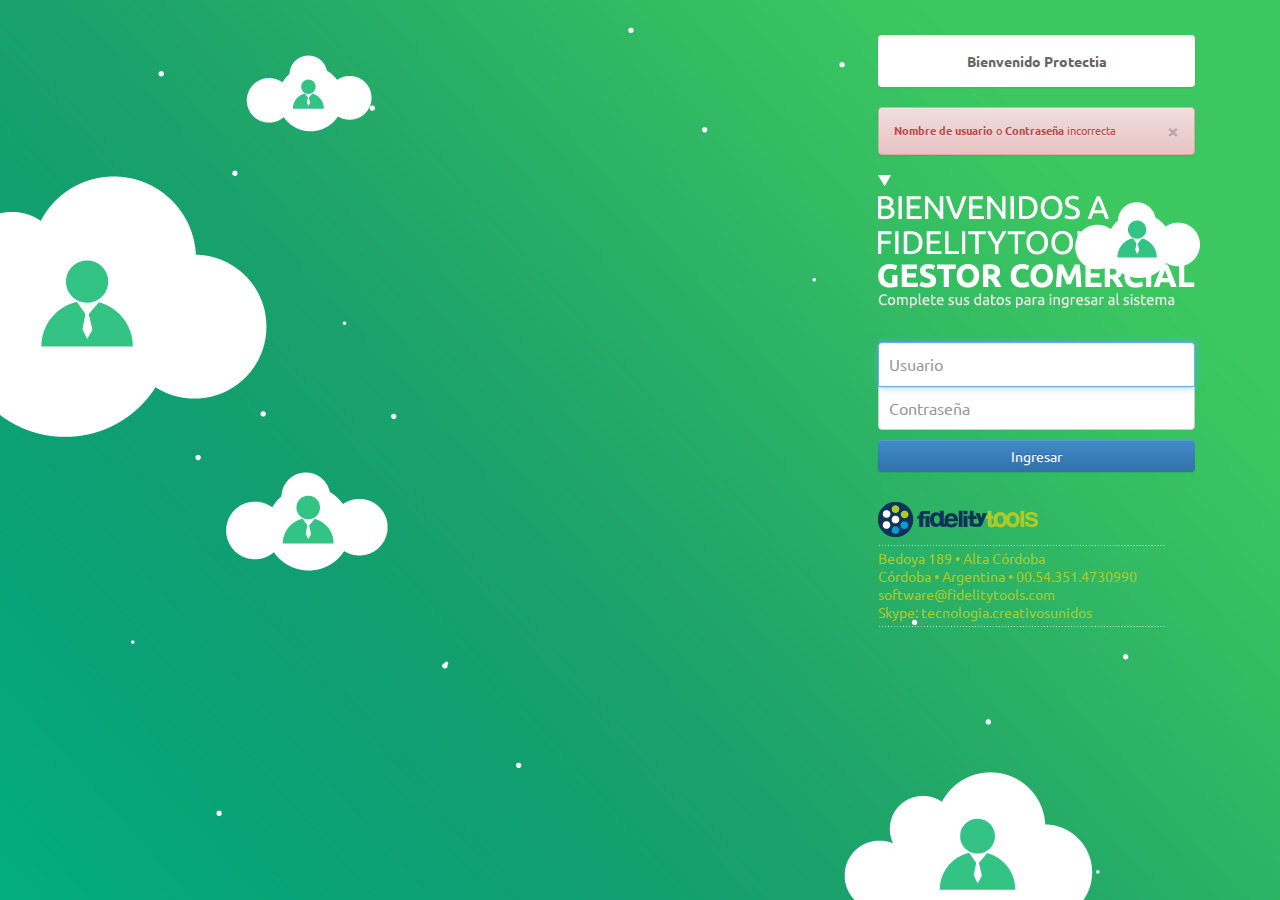
<file: index.html>
<!DOCTYPE html PUBLIC "-//W3C//DTD XHTML 1.0 Transitional//EN">
<html xmlns="http://www.w3.org/1999/xhtml">
	<head>
		<meta charset="utf-8">
		<meta http-equiv="Content-Language" content="es"/>
		<meta http-equiv="X-UA-Compatible" content="IE=edge">
		<meta name="viewport" content="width=device-width, initial-scale=1.0">
		<meta name="robots" content="noindex">
		<meta name="description" content="">
		<meta name="author" content="Creativos Unidos">
		<title>:: Gestor comercial</title>
		<!-- Googlewebfont CSS -->
		<link href='http://fonts.googleapis.com/css?family=Ubuntu:400,700' rel='stylesheet' type='text/css'>
		<!-- Bootstrap core CSS -->
		<link href="css/bootstrap.min.css" rel='stylesheet' type='text/css'>
		<link href="css/bootstrap-theme.css" rel='stylesheet' type='text/css'>
		<!-- Validity -->
		<link href="css/jquery.validity.css" rel='stylesheet' type='text/css'>
		<!-- Custom styles for this template -->
		<link href="css/MasterPage.css" rel='stylesheet' type='text/css'>
	</head>
	<body>
		<div class="container">
			<form class="form-signin" id="form-signin" name="login" method="post" onsubmit="return false">
				<div class="alert alert-block alert-color">
					<strong>Bienvenido Protectia</strong>
				</div>
				<!-- Mensaje error logueo -->
				<div class="mensajes_error">
					<div class="alert alert-danger">
				  	<button type="button" class="close" data-dismiss="alert" aria-hidden="true">&times;</button>
				  	<strong>Nombre de usuario</strong> o <strong>Contrase&ntilde;a</strong> incorrecta
					</div>
				</div>
				<!-- /Mensaje error logueo -->
				<div class="titulo_ingreso"></div>
				<input type="text" class="form-control" name="usuario" id="usuario" value="" size="20" placeholder="Usuario" autofocus>
				<input type="password" class="form-control" name="password" id="password" value="" size="20" placeholder="Contrase&ntilde;a">
				<button class="btn btn-large btn-primary btn-block btn-color" type="submit">Ingresar</button>
				<div class="info_fide">
					<p>
						Bedoya 189 • Alta Córdoba <br />
						Córdoba • Argentina • 00.54.351.4730990 <br />
						software@fidelitytools.com <br />
						Skype: tecnologia.creativosunidos
					</p>
				</div>
			</form>

		</div> <!-- /container -->
	<!-- JavaScript plugins (requires jQuery) -->
	<script src="js/jquery-1.10.2.min.js"></script>
	<!-- Include all compiled plugins (below), or include individual files as needed -->
	<script src="js/bootstrap.min.js"></script>
	<!-- Optionally enable responsive features in IE8 -->
	<script src="js/respond.min.js"></script>
	<!-- js Validity -->
	<script src="js/jquery.validity.js"></script>
	<!-- js principal -->
	<script src="js/appmain.js"></script>
	</body>
</html>
</file>
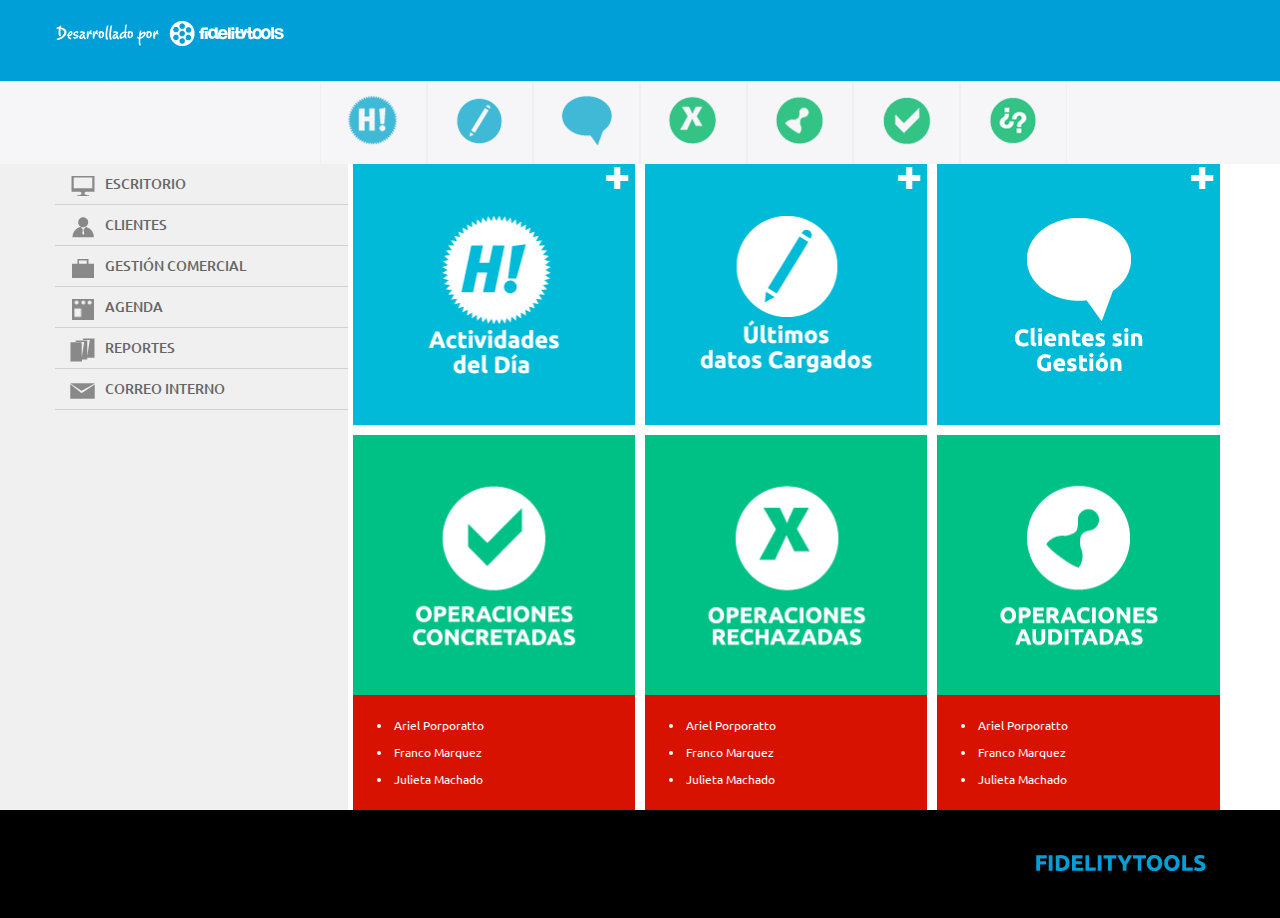
<file: inside.html>
<!DOCTYPE html PUBLIC "-//W3C//DTD XHTML 1.0 Transitional//EN">
<html xmlns="http://www.w3.org/1999/xhtml">
<head>
  <meta charset="utf-8">
  <meta http-equiv="Content-Language" content="es"/>
  <meta http-equiv="X-UA-Compatible" content="IE=edge">
  <meta name="viewport" content="width=device-width, initial-scale=1.0">
  <meta name="robots" content="noindex">
  <meta name="description" content="">
  <meta name="author" content="Creativos Unidos">
  <title>:: Gestor comercial</title>
  <!-- Googlewebfont CSS -->
  <link href='http://fonts.googleapis.com/css?family=Ubuntu:400,500,700' rel='stylesheet' type='text/css'>
  <!-- Bootstrap core CSS -->
  <link href='css/bootstrap.min.css' rel='stylesheet' type='text/css'>
  <!-- icons -->
  <link href='css/bootstrap-glyphicons.css' rel="stylesheet">
  <!-- Validity -->
  <link href='css/jquery.validity.css' rel='stylesheet' type='text/css'>
  <!-- Custom styles for this template -->
  <link href='css/insidePage.css' rel='stylesheet' type='text/css'>
</head>
<body>
  <!-- Wrap all page content here -->
  <div id="wrap">

    <!-- Fixed navbar -->
    <div class="navcolor navbar navbar-default navbar-fixed-top">
      <div class="container">
        <div class="navbar-header">
          <img class="navbar-brand" src="img/fide_top.png" alt="" />
        </div>
      </div>
    </div>

    <!-- Begin page content -->
    <!-- Botones -->
    <div class="row line-btn">
      <div class="col-lg-12 hidden-xs">
        <div class="col-lg-1 col-sm-1 sin-m borde_btns"></div>
        <div class="col-lg-1 col-sm-1 sin-m borde_btns"></div>
        <div class="col-lg-1 col-sm-1 sin-m borde_btns"></div>
        <div class="col-lg-1 col-sm-1 sin-m borde_btns"><a href=""><img class="center-block img-responsive" src="img/iconos/btn_1.png" alt="" /></a></div>
        <div class="col-lg-1 col-sm-1 sin-m borde_btns"><a href=""><img class="center-block img-responsive" src="img/iconos/btn_2.png" alt="" /></a></div>
        <div class="col-lg-1 col-sm-1 sin-m borde_btns"><a href=""><img class="center-block img-responsive" src="img/iconos/btn_3.png" alt="" /></a></div>
        <div class="col-lg-1 col-sm-1 sin-m borde_btns"><a href=""><img class="center-block img-responsive" src="img/iconos/btn_4.png" alt="" /></a></div>
        <div class="col-lg-1 col-sm-1 sin-m borde_btns"><a href=""><img class="center-block img-responsive" src="img/iconos/btn_5.png" alt="" /></a></div>
        <div class="col-lg-1 col-sm-1 sin-m borde_btns"><a href=""><img class="center-block img-responsive" src="img/iconos/btn_6.png" alt="" /></a></div>
        <div class="col-lg-1 col-sm-1 sin-m borde_btns"><a href=""><img class="center-block img-responsive" src="img/iconos/btn_7.png" alt="" /></a></div>
        <div class="col-lg-1 col-sm-1 sin-m borde_btns"></div>
        <div class="col-lg-1 col-sm-1 sin-m borde_btns"></div>
      </div>
      <div class="col-xs-12 visible-xs">
        <div class="col-xs-2 sin-m borde_btns"><a href=""><img class="center-block img-responsive" src="img/iconos/btn_1.png" alt="" /></a></div>
        <div class="col-xs-2 sin-m borde_btns"><a href=""><img class="center-block img-responsive" src="img/iconos/btn_2.png" alt="" /></a></div>
        <div class="col-xs-2 sin-m borde_btns"><a href=""><img class="center-block img-responsive" src="img/iconos/btn_3.png" alt="" /></a></div>
        <div class="col-xs-2 sin-m borde_btns"><a href=""><img class="center-block img-responsive" src="img/iconos/btn_4.png" alt="" /></a></div>
        <div class="col-xs-2 sin-m borde_btns"><a href=""><img class="center-block img-responsive" src="img/iconos/btn_5.png" alt="" /></a></div>
        <div class="col-xs-2 sin-m borde_btns"><a href=""><img class="center-block img-responsive" src="img/iconos/btn_6.png" alt="" /></a></div>
      </div>
    </div>
    <!-- /Botones -->
    <div id="tiraGris"></div>

    <div class="container" id="coll">
      <div class="row" id="rowP">
       <div class="col-lg-3 col-md-3 col-sm-3 hidden-xs sin-m" id="menuP">
        <ul class="nav nav-pills nav-stacked menuP">
          <li class="principal"><a href="nuevo_cliente.html"><img src="img/botonera/btn_escritorio.png" alt="ESCRITORIO" class="btn-hidden hidden-sm" /> ESCRITORIO</a>
          </li>
          <li class="principal"><a href="#"><img src="img/botonera/btn_cliente.png" alt="CLIENTES" class="btn-hidden hidden-sm" /> CLIENTES</a>
            <ul class="nav sub">
              <li class="sub"><a href="#"><img src="img/botonera/btn_cliente/btn_nuevo.png" alt="Nuevo Cliente" class="btn-hidden hidden-sm" /> Nuevo Cliente</a></li>
              <li class="sub"><a href="#"><img src="img/botonera/btn_cliente/btn_listado.png" alt="Listado de Clientes" class="btn-hidden hidden-sm" /> Listado de Clientes</a></li>
            </ul>
          </li>
          <li class="principal"><a href="#"><img src="img/botonera/btn_gestion.png" alt="GESTIÓN COMERCIAL" class="btn-hidden hidden-sm" /> GESTIÓN COMERCIAL</a>
            <ul class="nav sub">
              <li class="sub"><a href="#"><img src="img/botonera/btn_gestion/btn_nuevas.png" alt="Nuevo Cliente" class="btn-hidden hidden-sm" /> Nuevo Cliente</a></li>
              <li class="sub"><a href="#"><img src="img/botonera/btn_gestion/btn_vigentes.png" alt="Listado de Clientes" class="btn-hidden hidden-sm" /> Listado de Clientes</a></li>
            </ul>
          </li>
          <li class="principal"><a href="#"><img src="img/botonera/btn_agenda.png" alt="AGENDA" class="btn-hidden hidden-sm" /> AGENDA</a>
          </li>
          <li class="principal"><a href="#"><img src="img/botonera/btn_reporte.png" alt="REPORTES" class="btn-hidden hidden-sm" /> REPORTES</a>
            <ul class="nav sub">
              <li class="sub"><a href="#"><img src="img/botonera/btn_reportes/btn_concretas.png" alt="Oper. Concretadas" class="btn-hidden hidden-sm" /> Oper. Concretadas</a></li>
              <li class="sub"><a href="#"><img src="img/botonera/btn_reportes/btn_rechazadas.png" alt="Oper. Rechazadas" class="btn-hidden hidden-sm" /> Oper. Rechazadas</a></li>
              <li class="sub"><a href="#"><img src="img/botonera/btn_reportes/btn_auditadas.png" alt="Oper. Auditadas" class="btn-hidden hidden-sm" /> Oper. Auditadas</a></li>
            </ul>
          </li>
          <li class="principal"><a href="#"><img src="img/botonera/btn_correo.png" alt="CORREO INTERNO" class="btn-hidden hidden-sm" /> CORREO INTERNO</a>
          </li>
        </ul>
      </div>
      <div class="col-lg-9 col-md-9 col-sm-9 sin-m">
        <div class="row row-xs">
          <div class="col-lg-4 col-md-4 col-sm-4 col-xs-4 icinos-esc">
            <div class="color-col">
              <div class="amplia-mas glyphicon glyphicon-plus"></div>
              <img src="img/iconos/act-dia.png" alt="Actividad del dia" class="img-responsive" />
            </div>
          </div>
          <div class="col-lg-4 col-md-4 col-sm-4 col-xs-4 icinos-esc">
            <div class="color-col">
              <div class="amplia-mas glyphicon glyphicon-plus"></div>
              <img src="img/iconos/ul-datos.png" alt="Últimos datos cargados" class="img-responsive" />
            </div>
          </div>
          <div class="col-lg-4 col-md-4 col-sm-4 col-xs-4 icinos-esc">
            <div class="color-col">
              <div class="amplia-mas glyphicon glyphicon-plus"></div>
              <img src="img/iconos/sin-gestion.png" alt="Clientes sin gestión" class="img-responsive" />
            </div>
          </div>
        </div>
        <div class="row" style="margin-top: 10px;">
          <div class="col-lg-4 col-md-4 col-sm-4 col-xs-4 icinos-esc">
            <div class="color-col1">
              <img src="img/iconos/op-concretas.png" alt="Actividad del dia" class="img-responsive" />
            </div>
          </div>
          <div class="col-lg-4 col-md-4 col-sm-4 col-xs-4 icinos-esc">
            <div class="color-col1">
              <img src="img/iconos/op-rechazadas.png" alt="Últimos datos cargados" class="img-responsive" />
            </div>
          </div>
          <div class="col-lg-4 col-md-4 col-sm-4 col-xs-4 icinos-esc">
            <div class="color-col1">
              <img src="img/iconos/op-auditadas.png" alt="Clientes sin gestión" class="img-responsive" />
            </div>
          </div>
        </div>
        <div class="row">
          <div class="col-lg-4 col-md-4 col-sm-4 col-xs-4 icinos-esc">
            <div class="color-col2">
              <ul class="lista">
                <li>Ariel Porporatto</li>
                <li>Franco Marquez</li>
                <li>Julieta Machado</li>
              </ul>
            </div>
          </div>
          <div class="col-lg-4 col-md-4 col-sm-4 col-xs-4 icinos-esc">
            <div class="color-col2">
              <ul class="lista">
                <li>Ariel Porporatto</li>
                <li>Franco Marquez</li>
                <li>Julieta Machado</li>
              </ul>
            </div>
          </div>
          <div class="col-lg-4 col-md-4 col-sm-4 col-xs-4 icinos-esc">
            <div class="color-col2">
              <ul class="lista">
                <li>Ariel Porporatto</li>
                <li>Franco Marquez</li>
                <li>Julieta Machado</li>
              </ul>
            </div>
          </div>
        </div>
      </div>
    </div>
  </div> <!-- /container -->
</div>

<div id="footer">
  <div class="container">
    <div class="pie"><img src="img/pie.png" alt="Fidelitytools" /></div>
  </div>
</div><!-- /container -->
<!-- JavaScript plugins (requires jQuery) -->
<script src="js/jquery-1.10.2.min.js"></script>
<!-- Include all compiled plugins (below), or include individual files as needed -->
<script src="js/bootstrap.min.js"></script>
<!-- Optionally enable responsive features in IE8 -->
<script src="js/respond.min.js"></script>
<!-- js Validity -->
<script src="js/jquery.validity.js"></script>
<!-- js principal -->
<script src="js/main.js"></script>
</body>
</html>
</file>
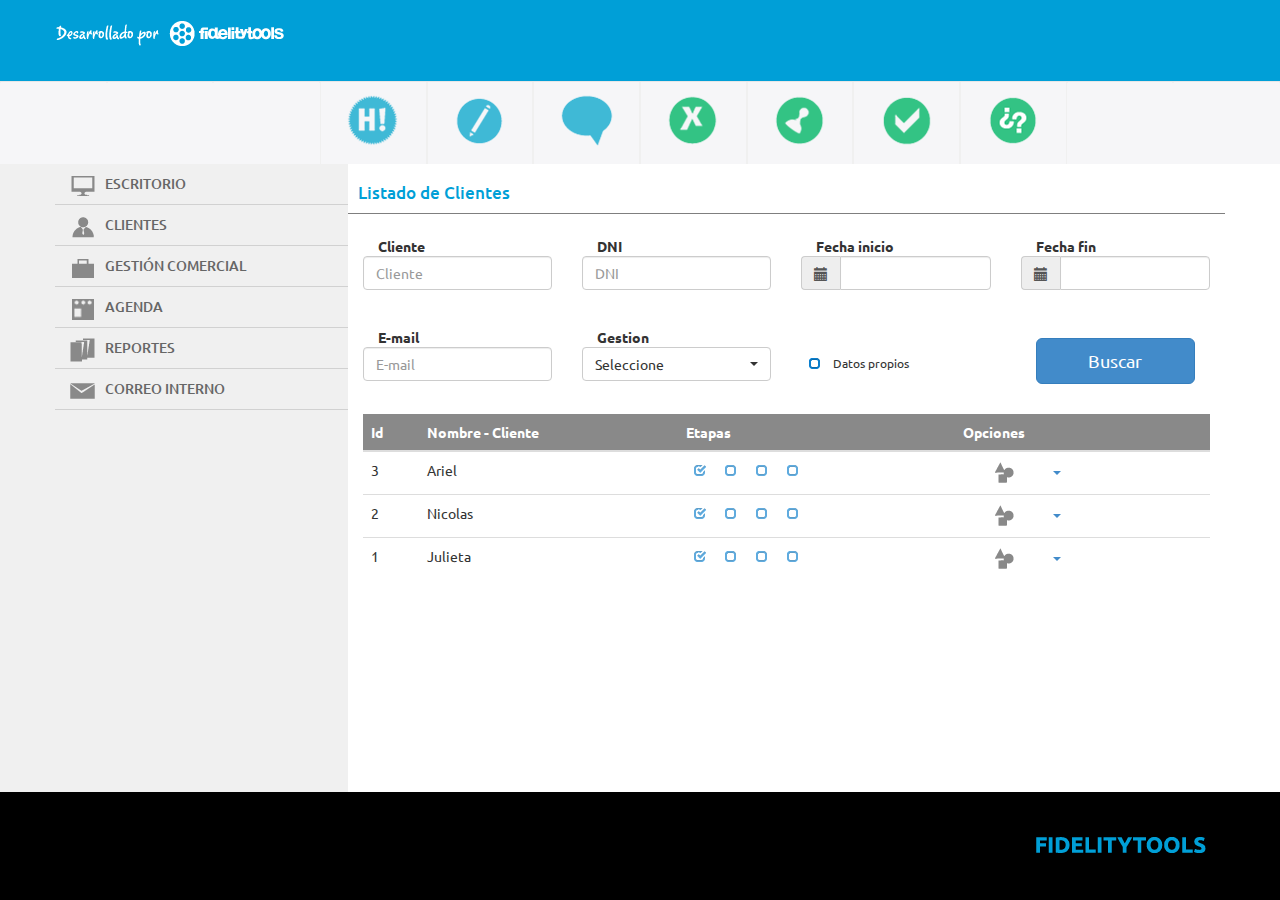
<file: listado_cliente.html>
<!DOCTYPE html PUBLIC "-//W3C//DTD XHTML 1.0 Transitional//EN">
<html xmlns="http://www.w3.org/1999/xhtml">
<head>
  <meta charset="utf-8">
  <meta http-equiv="Content-Language" content="es"/>
  <meta http-equiv="X-UA-Compatible" content="IE=edge">
  <meta name="viewport" content="width=device-width, initial-scale=1.0">
  <meta name="robots" content="noindex">
  <meta name="description" content="">
  <meta name="author" content="Creativos Unidos">
  <title>:: Gestor comercial</title>
  <!-- Googlewebfont CSS -->
  <link href='http://fonts.googleapis.com/css?family=Ubuntu:400,500,700' rel='stylesheet' type='text/css'>
  <!-- Bootstrap core CSS -->
  <link href='css/bootstrap.min.css' rel='stylesheet' type='text/css'>
  <!-- Validity -->
  <link href='css/jquery.validity.css' rel='stylesheet' type='text/css'>
  <!-- Custom styles for this template -->
  <link href='css/bootstrap-checkbox.css' rel='stylesheet' type='text/css'>
  <link href='css/bootstrap-switch.css' rel='stylesheet' type='text/css'>
  <link href='css/bootstrap-select.min.css' rel='stylesheet' type='text/css'>
  <link href='css/bootstrap-datepicker.css' rel='stylesheet' type='text/css'>
  <link href='css/insidePage.css' rel='stylesheet' type='text/css'>
</head>
<body>
  <!-- Wrap all page content here -->
  <div id="wrap">

    <!-- Fixed navbar -->
    <div class="navcolor navbar navbar-default navbar-fixed-top">
      <div class="container">
        <div class="navbar-header">
          <img class="navbar-brand" src="img/fide_top.png" alt="" />
        </div>
      </div>
    </div>

    <!-- Begin page content -->
    <!-- Botones -->
    <div class="row line-btn">
      <div class="col-lg-12 hidden-xs">
        <div class="col-lg-1 col-sm-1 sin-m borde_btns"></div>
        <div class="col-lg-1 col-sm-1 sin-m borde_btns"></div>
        <div class="col-lg-1 col-sm-1 sin-m borde_btns"></div>
        <div class="col-lg-1 col-sm-1 sin-m borde_btns"><a href=""><img class="center-block img-responsive" src="img/iconos/btn_1.png" alt="" /></a></div>
        <div class="col-lg-1 col-sm-1 sin-m borde_btns"><a href=""><img class="center-block img-responsive" src="img/iconos/btn_2.png" alt="" /></a></div>
        <div class="col-lg-1 col-sm-1 sin-m borde_btns"><a href=""><img class="center-block img-responsive" src="img/iconos/btn_3.png" alt="" /></a></div>
        <div class="col-lg-1 col-sm-1 sin-m borde_btns"><a href=""><img class="center-block img-responsive" src="img/iconos/btn_4.png" alt="" /></a></div>
        <div class="col-lg-1 col-sm-1 sin-m borde_btns"><a href=""><img class="center-block img-responsive" src="img/iconos/btn_5.png" alt="" /></a></div>
        <div class="col-lg-1 col-sm-1 sin-m borde_btns"><a href=""><img class="center-block img-responsive" src="img/iconos/btn_6.png" alt="" /></a></div>
        <div class="col-lg-1 col-sm-1 sin-m borde_btns"><a href=""><img class="center-block img-responsive" src="img/iconos/btn_7.png" alt="" /></a></div>
        <div class="col-lg-1 col-sm-1 sin-m borde_btns"></div>
        <div class="col-lg-1 col-sm-1 sin-m borde_btns"></div>
      </div>
      <div class="col-xs-12 visible-xs">
        <div class="col-xs-2 sin-m borde_btns"><a href=""><img class="center-block img-responsive" src="img/iconos/btn_1.png" alt="" /></a></div>
        <div class="col-xs-2 sin-m borde_btns"><a href=""><img class="center-block img-responsive" src="img/iconos/btn_2.png" alt="" /></a></div>
        <div class="col-xs-2 sin-m borde_btns"><a href=""><img class="center-block img-responsive" src="img/iconos/btn_3.png" alt="" /></a></div>
        <div class="col-xs-2 sin-m borde_btns"><a href=""><img class="center-block img-responsive" src="img/iconos/btn_4.png" alt="" /></a></div>
        <div class="col-xs-2 sin-m borde_btns"><a href=""><img class="center-block img-responsive" src="img/iconos/btn_5.png" alt="" /></a></div>
        <div class="col-xs-2 sin-m borde_btns"><a href=""><img class="center-block img-responsive" src="img/iconos/btn_6.png" alt="" /></a></div>
      </div>
    </div>
    <!-- /Botones -->
    <div id="tiraGris"></div>

    <div class="container" id="coll">
      <div class="row" id="rowP">
        <!-- Menu -->
        <div class="col-lg-3 col-md-3 col-sm-3 hidden-xs sin-m" id="menuP">
          <ul class="nav nav-pills nav-stacked menuP">
            <li class="principal"><a href="#"><img src="img/botonera/btn_escritorio.png" alt="ESCRITORIO" class="btn-hidden hidden-sm" /> ESCRITORIO</a>
            </li>
            <li class="principal"><a href="#"><img src="img/botonera/btn_cliente.png" alt="CLIENTES" class="btn-hidden hidden-sm" /> CLIENTES</a>
              <ul class="nav sub">
                <li class="sub"><a href="#"><img src="img/botonera/btn_cliente/btn_nuevo.png" alt="Nuevo Cliente" class="btn-hidden hidden-sm" /> Nuevo Cliente</a></li>
                <li class="sub"><a href="#"><img src="img/botonera/btn_cliente/btn_listado.png" alt="Listado de Clientes" class="btn-hidden hidden-sm" /> Listado de Clientes</a></li>
              </ul>
            </li>
            <li class="principal"><a href="#"><img src="img/botonera/btn_gestion.png" alt="GESTIÓN COMERCIAL" class="btn-hidden hidden-sm" /> GESTIÓN COMERCIAL</a>
              <ul class="nav sub">
                <li class="sub"><a href="#"><img src="img/botonera/btn_gestion/btn_nuevas.png" alt="Nuevo Cliente" class="btn-hidden hidden-sm" /> Nuevo Cliente</a></li>
                <li class="sub"><a href="#"><img src="img/botonera/btn_gestion/btn_vigentes.png" alt="Listado de Clientes" class="btn-hidden hidden-sm" /> Listado de Clientes</a></li>
              </ul>
            </li>
            <li class="principal"><a href="#"><img src="img/botonera/btn_agenda.png" alt="AGENDA" class="btn-hidden hidden-sm" /> AGENDA</a>
            </li>
            <li class="principal"><a href="#"><img src="img/botonera/btn_reporte.png" alt="REPORTES" class="btn-hidden hidden-sm" /> REPORTES</a>
              <ul class="nav sub">
                <li class="sub"><a href="#"><img src="img/botonera/btn_reportes/btn_concretas.png" alt="Oper. Concretadas" class="btn-hidden hidden-sm" /> Oper. Concretadas</a></li>
                <li class="sub"><a href="#"><img src="img/botonera/btn_reportes/btn_rechazadas.png" alt="Oper. Rechazadas" class="btn-hidden hidden-sm" /> Oper. Rechazadas</a></li>
                <li class="sub"><a href="#"><img src="img/botonera/btn_reportes/btn_auditadas.png" alt="Oper. Auditadas" class="btn-hidden hidden-sm" /> Oper. Auditadas</a></li>
              </ul>
            </li>
            <li class="principal"><a href="#"><img src="img/botonera/btn_correo.png" alt="CORREO INTERNO" class="btn-hidden hidden-sm" /> CORREO INTERNO</a>
            </li>
          </ul>
        </div>
        <!-- /Menu -->
        <!-- Contenido -->
        <div class="col-lg-9 col-md-9 col-sm-9 sin-m">
          <div class="row row-xs">
            <div class="row">
              <div class="titulo_seccion">
                <h2>Listado de Clientes</h2>
              </div>
            </div>
            <div class="row">
              <form class="form-horizontal" role="form" id="form-listado-cliente" onsubmit="return false">
                <div class="row">

                  <div class="row">
                    <div class="col-lg-3 col-md-3 col-sm-3">
                      <div class="form-group">
                        <label for="cliente" class="col-lg-12 col-md-12 col-sm-12 control-label">Cliente</label>
                        <input type="text" class="form-control" id="cliente" name="cliente" placeholder="Cliente">
                      </div>
                    </div>

                    <div class="col-lg-3 col-md-3 col-sm-3">
                      <div class="form-group">
                        <label for="dni" class="col-lg-12 col-md-12 col-sm-12 control-label">DNI</label>
                        <input type="text" class="form-control" id="dni" name="dni" placeholder="DNI">
                      </div>
                    </div>

                    <div class="col-lg-3 col-md-3 col-sm-3">
                      <div class="form-group">
                        <label for="fechaIni" class="col-lg-12 col-md-12 col-sm-12 control-label">Fecha inicio</label>
                        <div class="form-group input-group date">
                          <span class="input-group-addon"><i class="glyphicon glyphicon-calendar"></i></span>
                          <input type="text" class="form-control" id="fechaIni" name="fechaIni">
                        </div>
                      </div>
                    </div>

                    <div class="col-lg-3 col-md-3 col-sm-3">
                      <div class="form-group">
                        <label for="fechaFin" class="col-lg-12 col-md-12 col-sm-12 control-label">Fecha fin</label>
                        <div class="form-group input-group date">
                          <span class="input-group-addon"><i class="glyphicon glyphicon-calendar"></i></span>
                          <input type="text" class="form-control" id="fechaFin" name="fechaFin">
                        </div>
                      </div>
                    </div>

                    <div class="col-lg-3 col-md-3 col-sm-3">
                      <div class="form-group">
                        <label for="mail" class="col-lg-12 col-md-12 col-sm-12 control-label">E-mail</label>
                        <input type="text" class="form-control" id="mail" placeholder="E-mail">
                      </div>
                    </div>

                    <div class="col-lg-3 col-md-3 col-sm-3">
                      <div class="form-group">
                        <label for="gestion" class="col-lg-12 col-md-12 col-sm-12 control-label">Gestion</label>
                        <select id="gestion" class="selectpicker form-control" data-live-search="false">
                          <option selected="selected" value="3">Seleccione</option>
                          <option value="1">Primera gestion</option>
                          <option value="0">Segunda gestion</option>
                        </select>
                      </div>
                    </div>

                    <div class="col-lg-3 col-md-3 col-sm-3">
                      <div class="form-group checkbox form-personal">
                        <input type="checkbox" class="col-lg-12 col-md-12 col-sm-12 control-label checkbox-control" value="" id="datospropios" data-label="Datos propios" />
                      </div>
                    </div>

                    <div class="col-lg-3 col-md-3 col-sm-3">
                      <div class="form-group">
                        <div class="col-lg-12">
                          <button type="submit" class="btn btn-primary btn-lg btn_xs btn-buscar">Buscar</button>
                        </div>
                      </div>
                    </div>
                    
                  </div>

                </div>

              </form>
            </div>
            <div class="row">
              <div class="col-lg-12 col-md-12 col-sm-12">
                <table class="table table-hover sortable">
                  <thead class="listado">
                    <tr>
                      <th>Id</th>
                      <th>Nombre - Cliente</th>
                      <th data-defaultsort="disabled">Etapas</th>
                      <th data-defaultsort="disabled">Opciones</th>
                    </tr>
                  </thead>
                  <tbody>
                    <tr>
                      <td>3</td>
                      <td>Ariel</td>
                      <td>
                        <input type="checkbox" class="checkbox checkbox-control" checked="checked" disabled="disabled"/>
                        <input type="checkbox" class="checkbox checkbox-control" disabled="disabled"/>
                        <input type="checkbox" class="checkbox checkbox-control" disabled="disabled"/>
                        <input type="checkbox" class="checkbox checkbox-control" disabled="disabled"/>
                      </td>
                      <td data-value="">
                      <div class="dropdown">
                        <ul class="nav nav-opciones">
                          <li class="dropdown">
                            <a data-toggle="dropdown" class="dropdown-toggle" role="button" href="#" id="opc1"><img src="img/opciones.png" alt="Opciones" /> <b class="caret"></b></a>
                            <ul aria-labelledby="opc1" role="menu" class="dropdown-menu">
                              <li role="presentation"><a href="http://twitter.com/fat" tabindex="-1" role="menuitem">Ver pedido</a></li>
                              <li role="presentation"><a href="http://twitter.com/fat" tabindex="-1" role="menuitem">Editar</a></li>
                              <li role="presentation"><a href="http://twitter.com/fat" tabindex="-1" role="menuitem">Eliminar</a></li>
                            </ul>
                          </li>
                        </ul>
                      </div>
                      </td>
                    </tr>
                    <tr>
                      <td>2</td>
                      <td>Nicolas</td>
                      <td>
                        <input type="checkbox" class="checkbox checkbox-control" checked="checked" disabled="disabled"/>
                        <input type="checkbox" class="checkbox checkbox-control" disabled="disabled"/>
                        <input type="checkbox" class="checkbox checkbox-control" disabled="disabled"/>
                        <input type="checkbox" class="checkbox checkbox-control" disabled="disabled"/>
                      </td>
                      <td>
                        <ul class="nav nav-opciones">
                          <li class="dropdown">
                            <a data-toggle="dropdown" class="dropdown-toggle" role="button" href="#" id="opc2"><img src="img/opciones.png" alt="Opciones" /> <b class="caret"></b></a>
                            <ul aria-labelledby="opc2" role="menu" class="dropdown-menu">
                              <li role="presentation"><a href="http://twitter.com/fat" tabindex="-1" role="menuitem">Ver pedido</a></li>
                              <li role="presentation"><a href="http://twitter.com/fat" tabindex="-1" role="menuitem">Editar</a></li>
                              <li role="presentation"><a href="http://twitter.com/fat" tabindex="-1" role="menuitem">Eliminar</a></li>
                            </ul>
                          </li>
                        </ul>
                      </td>
                    </tr>
                    <tr>
                      <td>1</td>
                      <td>Julieta</td>
                      <td>
                        <input type="checkbox" class="checkbox checkbox-control" checked="checked" disabled="disabled"/>
                        <input type="checkbox" class="checkbox checkbox-control" disabled="disabled"/>
                        <input type="checkbox" class="checkbox checkbox-control" disabled="disabled"/>
                        <input type="checkbox" class="checkbox checkbox-control" disabled="disabled"/>
                      </td>
                      <td>
                        <ul class="nav nav-opciones">
                          <li class="dropdown">
                            <a data-toggle="dropdown" class="dropdown-toggle" role="button" href="#" id="opc3"><img src="img/opciones.png" alt="Opciones" /> <b class="caret"></b></a>
                            <ul aria-labelledby="opc3" role="menu" class="dropdown-menu">
                              <li role="presentation"><a href="http://twitter.com/fat" tabindex="-1" role="menuitem">Ver pedido</a></li>
                              <li role="presentation"><a href="http://twitter.com/fat" tabindex="-1" role="menuitem">Editar</a></li>
                              <li role="presentation"><a href="http://twitter.com/fat" tabindex="-1" role="menuitem">Eliminar</a></li>
                            </ul>
                          </li>
                        </ul>
                      </td>
                    </tr>
                  </tbody>
                </table>
              </div>
            </div>

          </div>
        </div>
        <!-- /Contenido -->
      </div>
    </div> <!-- /container -->
  </div>

  <div id="footer">
    <div class="container">
      <div class="pie"><img src="img/pie.png" alt="Fidelitytools" /></div>
    </div>
  </div>
  <!-- JavaScript plugins (requires jQuery) -->
  <script src="js/jquery-1.10.2.min.js"></script>
  <!-- Include all compiled plugins (below), or include individual files as needed -->
  <script src="js/bootstrap.min.js"></script>
  <!-- Optionally enable responsive features in IE8 -->
  <script src="js/respond.min.js"></script>
  <script src="js/bootstrap-checkbox.js"></script>
  <script src="js/bootstrap-switch.min.js"></script>
  <script src="js/bootstrap-select.min.js"></script>
  <script src="js/bootstrap-datepicker.js"></script>
  <script src="js/bootstrap-datepicker.es.js"></script>
  <script src="js/bootstrap-sortable.js"></script>
  <script src="js/bootstrap-dropdown.js"></script>
  <script src="js/moment.min.js"></script>
  <!-- js Validity -->
  <script src="js/jquery.validity.js"></script>
  <!-- js principal -->
  <script src="js/main.js"></script>
</body>
</html>
</file>
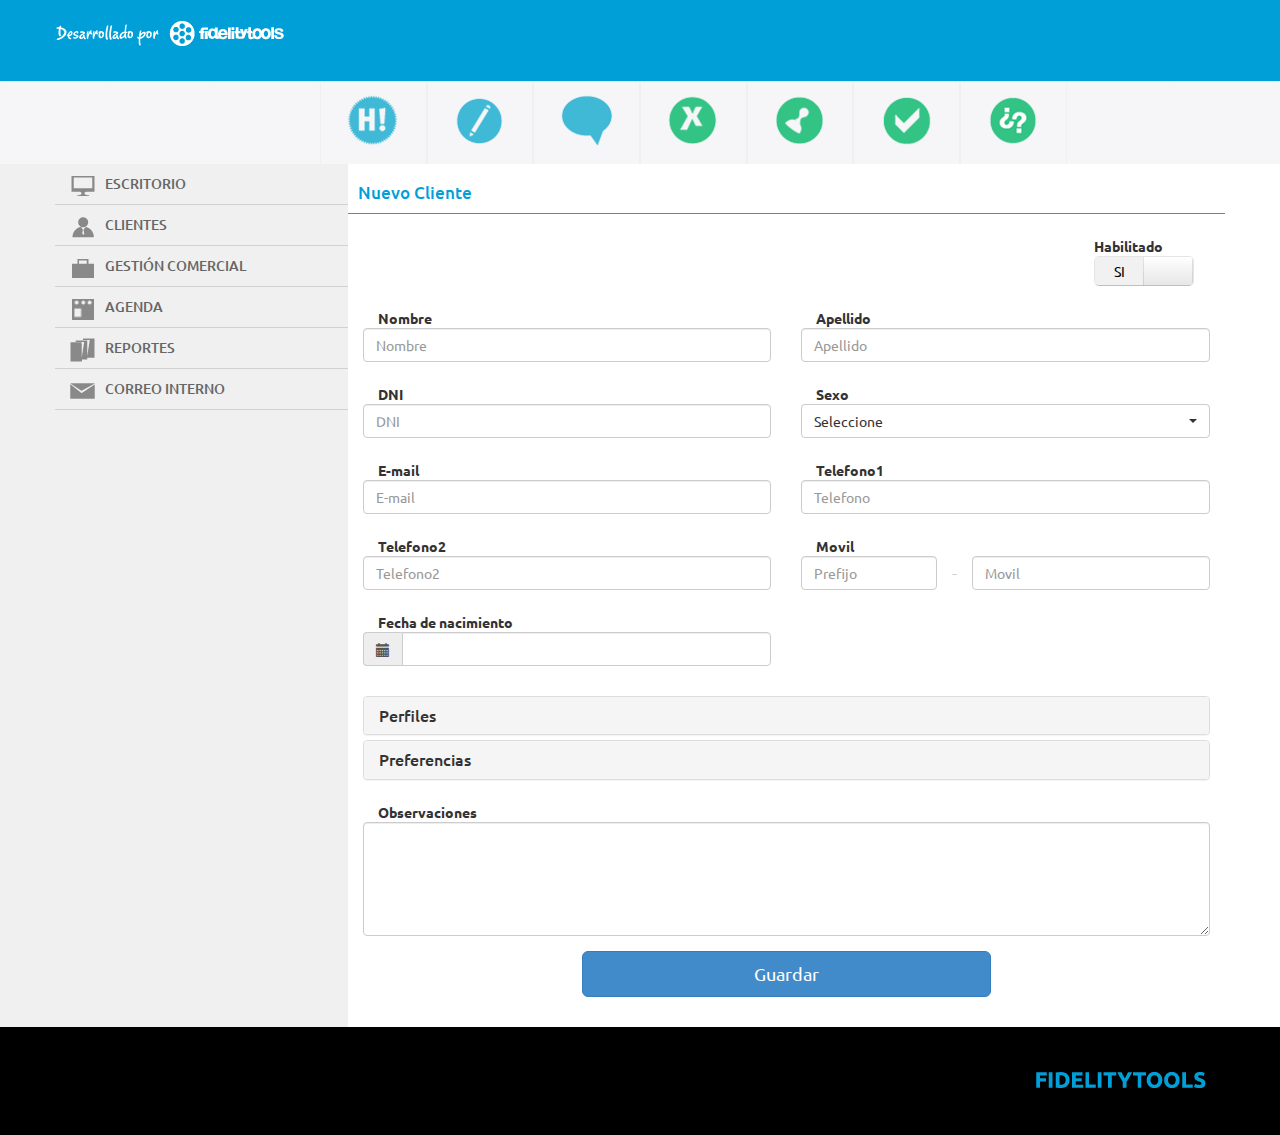
<file: nuevo_cliente.html>
<!DOCTYPE html PUBLIC "-//W3C//DTD XHTML 1.0 Transitional//EN">
<html xmlns="http://www.w3.org/1999/xhtml">
<head>
  <meta charset="utf-8">
  <meta http-equiv="Content-Language" content="es"/>
  <meta http-equiv="X-UA-Compatible" content="IE=edge">
  <meta name="viewport" content="width=device-width, initial-scale=1.0">
  <meta name="robots" content="noindex">
  <meta name="description" content="">
  <meta name="author" content="Creativos Unidos">
  <title>:: Gestor comercial</title>
  <!-- Googlewebfont CSS -->
  <link href='http://fonts.googleapis.com/css?family=Ubuntu:400,500,700' rel='stylesheet' type='text/css'>
  <!-- Bootstrap core CSS -->
  <link href='css/bootstrap.min.css' rel='stylesheet' type='text/css'>
  <!-- Validity -->
  <link href='css/jquery.validity.css' rel='stylesheet' type='text/css'>
  <!-- Custom styles for this template -->
  <link href='css/bootstrap-checkbox.css' rel='stylesheet' type='text/css'>
  <link href='css/bootstrap-switch.css' rel='stylesheet' type='text/css'>
  <link href='css/bootstrap-select.min.css' rel='stylesheet' type='text/css'>
  <link href='css/bootstrap-datepicker.css' rel='stylesheet' type='text/css'>
  <link href='css/insidePage.css' rel='stylesheet' type='text/css'>
</head>
<body>
  <!-- Wrap all page content here -->
  <div id="wrap">

    <!-- Fixed navbar -->
    <div class="navcolor navbar navbar-default navbar-fixed-top">
      <div class="container">
        <div class="navbar-header">
          <img class="navbar-brand" src="img/fide_top.png" alt="" />
        </div>
      </div>
    </div>

    <!-- Begin page content -->
    <!-- Botones -->
    <div class="row line-btn">
      <div class="col-lg-12 hidden-xs">
        <div class="col-lg-1 col-sm-1 sin-m borde_btns"></div>
        <div class="col-lg-1 col-sm-1 sin-m borde_btns"></div>
        <div class="col-lg-1 col-sm-1 sin-m borde_btns"></div>
        <div class="col-lg-1 col-sm-1 sin-m borde_btns"><a href=""><img class="center-block img-responsive" src="img/iconos/btn_1.png" alt="" /></a></div>
        <div class="col-lg-1 col-sm-1 sin-m borde_btns"><a href=""><img class="center-block img-responsive" src="img/iconos/btn_2.png" alt="" /></a></div>
        <div class="col-lg-1 col-sm-1 sin-m borde_btns"><a href=""><img class="center-block img-responsive" src="img/iconos/btn_3.png" alt="" /></a></div>
        <div class="col-lg-1 col-sm-1 sin-m borde_btns"><a href=""><img class="center-block img-responsive" src="img/iconos/btn_4.png" alt="" /></a></div>
        <div class="col-lg-1 col-sm-1 sin-m borde_btns"><a href=""><img class="center-block img-responsive" src="img/iconos/btn_5.png" alt="" /></a></div>
        <div class="col-lg-1 col-sm-1 sin-m borde_btns"><a href=""><img class="center-block img-responsive" src="img/iconos/btn_6.png" alt="" /></a></div>
        <div class="col-lg-1 col-sm-1 sin-m borde_btns"><a href=""><img class="center-block img-responsive" src="img/iconos/btn_7.png" alt="" /></a></div>
        <div class="col-lg-1 col-sm-1 sin-m borde_btns"></div>
        <div class="col-lg-1 col-sm-1 sin-m borde_btns"></div>
      </div>
      <div class="col-xs-12 visible-xs">
        <div class="col-xs-2 sin-m borde_btns"><a href=""><img class="center-block img-responsive" src="img/iconos/btn_1.png" alt="" /></a></div>
        <div class="col-xs-2 sin-m borde_btns"><a href=""><img class="center-block img-responsive" src="img/iconos/btn_2.png" alt="" /></a></div>
        <div class="col-xs-2 sin-m borde_btns"><a href=""><img class="center-block img-responsive" src="img/iconos/btn_3.png" alt="" /></a></div>
        <div class="col-xs-2 sin-m borde_btns"><a href=""><img class="center-block img-responsive" src="img/iconos/btn_4.png" alt="" /></a></div>
        <div class="col-xs-2 sin-m borde_btns"><a href=""><img class="center-block img-responsive" src="img/iconos/btn_5.png" alt="" /></a></div>
        <div class="col-xs-2 sin-m borde_btns"><a href=""><img class="center-block img-responsive" src="img/iconos/btn_6.png" alt="" /></a></div>
      </div>
    </div>
    <!-- /Botones -->
    <div id="tiraGris"></div>

    <div class="container" id="coll">
      <div class="row" id="rowP">
        <!-- Menu -->
        <div class="col-lg-3 col-md-3 col-sm-3 hidden-xs sin-m" id="menuP">
          <ul class="nav nav-pills nav-stacked menuP">
            <li class="principal"><a href="#"><img src="img/botonera/btn_escritorio.png" alt="ESCRITORIO" class="btn-hidden hidden-sm" /> ESCRITORIO</a>
            </li>
            <li class="principal"><a href="#"><img src="img/botonera/btn_cliente.png" alt="CLIENTES" class="btn-hidden hidden-sm" /> CLIENTES</a>
              <ul class="nav sub">
                <li class="sub"><a href="#"><img src="img/botonera/btn_cliente/btn_nuevo.png" alt="Nuevo Cliente" class="btn-hidden hidden-sm" /> Nuevo Cliente</a></li>
                <li class="sub"><a href="#"><img src="img/botonera/btn_cliente/btn_listado.png" alt="Listado de Clientes" class="btn-hidden hidden-sm" /> Listado de Clientes</a></li>
              </ul>
            </li>
            <li class="principal"><a href="#"><img src="img/botonera/btn_gestion.png" alt="GESTIÓN COMERCIAL" class="btn-hidden hidden-sm" /> GESTIÓN COMERCIAL</a>
              <ul class="nav sub">
                <li class="sub"><a href="#"><img src="img/botonera/btn_gestion/btn_nuevas.png" alt="Nuevo Cliente" class="btn-hidden hidden-sm" /> Nuevo Cliente</a></li>
                <li class="sub"><a href="#"><img src="img/botonera/btn_gestion/btn_vigentes.png" alt="Listado de Clientes" class="btn-hidden hidden-sm" /> Listado de Clientes</a></li>
              </ul>
            </li>
            <li class="principal"><a href="#"><img src="img/botonera/btn_agenda.png" alt="AGENDA" class="btn-hidden hidden-sm" /> AGENDA</a>
            </li>
            <li class="principal"><a href="#"><img src="img/botonera/btn_reporte.png" alt="REPORTES" class="btn-hidden hidden-sm" /> REPORTES</a>
              <ul class="nav sub">
                <li class="sub"><a href="#"><img src="img/botonera/btn_reportes/btn_concretas.png" alt="Oper. Concretadas" class="btn-hidden hidden-sm" /> Oper. Concretadas</a></li>
                <li class="sub"><a href="#"><img src="img/botonera/btn_reportes/btn_rechazadas.png" alt="Oper. Rechazadas" class="btn-hidden hidden-sm" /> Oper. Rechazadas</a></li>
                <li class="sub"><a href="#"><img src="img/botonera/btn_reportes/btn_auditadas.png" alt="Oper. Auditadas" class="btn-hidden hidden-sm" /> Oper. Auditadas</a></li>
              </ul>
            </li>
            <li class="principal"><a href="#"><img src="img/botonera/btn_correo.png" alt="CORREO INTERNO" class="btn-hidden hidden-sm" /> CORREO INTERNO</a>
            </li>
          </ul>
        </div>
        <!-- /Menu -->
        <!-- Contenido -->
        <div class="col-lg-9 col-md-9 col-sm-9 sin-m">
          <div class="row row-xs">
            <div class="titulo_seccion">
              <h2>Nuevo Cliente</h2>
            </div>
            <form class="form-horizontal" role="form" id="form-nuevo-cliente" onsubmit="return false">
              <div class="row">
                <div class="row">
                  <div class="col-lg-offset-10 col-md-offset-9 col-sm-offset-9 col-lg-2 col-md-3 col-sm-3">
                    <div class="form-group">
                      <label for="habilitado-switch" class="control-label">Habilitado</label>
                      <div class="make-switch" id="habilitado-switch" data-on-label="SI" data-off-label="NO">
                        <input type="checkbox" checked>
                      </div>
                    </div>
                  </div>
                </div>

                <div class="row">
                  <div class="col-lg-6 col-md-6 col-sm-6">
                    <div class="form-group">
                      <label for="nombre" class="col-lg-12 col-md-12 col-sm-12 control-label">Nombre</label>
                      <input type="text" class="form-control" id="nombre" placeholder="Nombre">
                    </div>
                  </div>

                  <div class="col-lg-6 col-md-6 col-sm-6">
                    <div class="form-group">
                      <label for="apellido" class="col-lg-12 col-md-12 col-sm-12 control-label">Apellido</label>
                      <input type="text" class="form-control" id="apellido" placeholder="Apellido">
                    </div>
                  </div>

                  <div class="col-lg-6 col-md-6 col-sm-6">
                    <div class="form-group">
                      <label for="dni" class="col-lg-12 col-md-12 col-sm-12 control-label">DNI</label>
                      <input type="text" class="form-control" id="dni" placeholder="DNI">
                    </div>
                  </div>

                  <div class="col-lg-6 col-md-6 col-sm-6">
                    <div class="form-group">
                      <label for="sexo" class="col-lg-12 col-md-12 col-sm-12 control-label">Sexo</label>
                      <select id="sexo" class="selectpicker form-control" data-live-search="false">
                        <option selected="selected" value="3">Seleccione</option>
                        <option value="1">Masculino</option>
                        <option value="0">Femenino</option>
                      </select>
                    </div>
                  </div>

                  <div class="col-lg-6 col-md-6 col-sm-6">
                    <div class="form-group">
                      <label for="mail" class="col-lg-12 col-md-12 col-sm-12 control-label">E-mail</label>
                      <input type="text" class="form-control" id="mail" placeholder="E-mail">
                    </div>
                  </div>

                  <div class="col-lg-6 col-md-6 col-sm-6">
                    <div class="form-group">
                      <label for="telefono1" class="col-lg-12 col-md-12 col-sm-12 control-label">Telefono1</label>
                      <input type="text" class="form-control" id="telefono1" placeholder="Telefono">
                    </div>
                  </div>

                  <div class="col-lg-6 col-md-6 col-sm-6">
                    <div class="form-group">
                      <label for="telefono2" class="col-lg-12 col-md-12 col-sm-12 control-label">Telefono2</label>
                      <input type="text" class="form-control" id="telefono2" placeholder="Telefono2">
                    </div>
                  </div>

                  <div class="col-lg-6 col-md-6 col-sm-6">
                    <div class="form-group">
                      <label for="movil" class="col-lg-12 col-md-12 col-sm-12 control-label">Movil</label>
                      <div class="col-lg-4 col-md-4 col-sm-4 sin-m">
                        <input type="text" class="form-control" id="pref3" placeholder="Prefijo">
                      </div>
                      <div class="col-lg-1 col-md-1 col-sm-1 sin-m hidden-xs text-center"><span class="divisor">-</span></div>
                      <div class="col-lg-7 col-md-7 col-sm-7 sin-m">
                        <input type="text" class="form-control" id="movil" placeholder="Movil">
                      </div>
                    </div>
                  </div>

                  <div class="col-lg-6 col-md-6 col-sm-6">
                    <div class="form-group">
                      <label for="fechaNac" class="col-lg-12 col-md-12 col-sm-12 control-label">Fecha de nacimiento</label>
                      <div class="form-group input-group date">
                        <span class="input-group-addon"><i class="glyphicon glyphicon-calendar"></i></span>
                        <input type="text" class="form-control" id="fechaNac" name="fechaNac">
                      </div>
                    </div>
                  </div>
                  
                </div>

                <div class="row">
                  <div class="col-lg-12 col-md-12 col-sm-12">
                    <div class="panel-group form-group" id="accordion">
                      <div class="panel panel-default">
                        <div class="panel-heading">
                          <h4 class="panel-title">
                            <a data-toggle="collapse" data-parent="#accordion" href="#perfil">
                              Perfiles
                            </a>
                          </h4>
                        </div>
                        <div id="perfil" class="panel-collapse collapse">
                          <div class="panel-body">
                            <div class="form-group">
                              <div class="col-lg-12">
                                <input type="checkbox" class="col-lg-12 col-md-12 col-sm-12 control-label checkbox-control" value="" id="" data-label="1" />
                                <input type="checkbox" class="col-lg-12 col-md-12 col-sm-12 control-label checkbox-control" value="" id="" data-label="2" />
                                <input type="checkbox" class="col-lg-12 col-md-12 col-sm-12 control-label checkbox-control" value="" id="" data-label="3" />
                              </div>
                            </div>
                          </div>
                        </div>
                      </div>
                      <div class="panel panel-default">
                        <div class="panel-heading">
                          <h4 class="panel-title">
                            <a data-toggle="collapse" data-parent="#accordion" href="#preferencia">
                              Preferencias
                            </a>
                          </h4>
                        </div>
                        <div id="preferencia" class="panel-collapse collapse">
                          <div class="panel-body">
                            <div class="form-group">
                              <div class="col-lg-12">
                                <input type="checkbox" class="col-lg-12 col-md-12 col-sm-12 control-label checkbox-control" value="" id="" data-label="1" />
                                <input type="checkbox" class="col-lg-12 col-md-12 col-sm-12 control-label checkbox-control" value="" id="" data-label="2" />
                                <input type="checkbox" class="col-lg-12 col-md-12 col-sm-12 control-label checkbox-control" value="" id="" data-label="3" />
                              </div>
                            </div>
                          </div>
                        </div>
                      </div>
                    </div>
                  </div>
                </div>

                <div class="row">
                  <div class="col-lg-12 col-md-12 col-sm-12">
                    <div class="form-group">
                      <label for="observaciones" class="col-lg-12 col-md-12 col-sm-12 control-label">Observaciones</label>
                      <textarea class="form-control"  id="movil" observaciones="Observaciones" rows="5"></textarea>
                    </div>
                  </div>
                </div>
              </div>

              <div class="row">
                <div class="form-group">
                  <div class="col-lg-offset-3 col-md-offset-3 col-sm-offset-3 col-lg-6 col-md-6 col-sm-6 col-xs-12">
                    <button type="submit" class="btn btn-primary btn-lg btn_xs">Guardar</button>
                  </div>
                </div>
              </div>

            </form>
          </div>
        </div>
        <!-- /Contenido -->
      </div>
    </div> <!-- /container -->
  </div>

  <div id="footer">
    <div class="container">
      <div class="pie"><img src="img/pie.png" alt="Fidelitytools" /></div>
    </div>
  </div>
  <!-- JavaScript plugins (requires jQuery) -->
  <script src="js/jquery-1.10.2.min.js"></script>
  <!-- Include all compiled plugins (below), or include individual files as needed -->
  <script src="js/bootstrap.min.js"></script>
  <!-- Optionally enable responsive features in IE8 -->
  <script src="js/respond.min.js"></script>
  <script src="js/bootstrap-checkbox.js"></script>
  <script src="js/bootstrap-switch.min.js"></script>
  <script src="js/bootstrap-select.min.js"></script>
  <script src="js/bootstrap-datepicker.js"></script>
  <script src="js/bootstrap-datepicker.es.js"></script>
  <script src="js/bootstrap-sortable.js"></script>
  <script src="js/bootstrap-dropdown.js"></script>
  <script src="js/moment.min.js"></script>
  <!-- js Validity -->
  <script src="js/jquery.validity.js"></script>
  <!-- js principal -->
  <script src="js/main.js"></script>
</body>
</html>
</file>
<file: css/MasterPage.css>
body {
  margin: 0px;
  padding: 0px;
  background-image: url('../img/_bg.jpg');
  background-repeat: no-repeat;
  background-position: top right;
}
.show-grid [class^="col-"] {
    background-color: rgba(86, 61, 124, 0.15);
    border: 1px solid rgba(86, 61, 124, 0.2);
    padding-bottom: 10px;
    padding-top: 10px;
}
.form-signin {
  max-width: 347px;
  padding: 15px;
  float: right;
  margin-top: 20px;
  font-family: 'Ubuntu', sans-serif;
}
.alert-color{
  background-color: #fff;
  color: #666;
  text-align: center;
}
.form-signin h4 {
  font-family: 'Ubuntu', sans-serif;
}
.form-signin .titulo_ingreso{
  background: url('../img/bienvenidos.png') no-repeat;
  width: 317px;
  height: 137px;
  margin-bottom: 30px;
}
.form-signin .info_fide{
  background: url('../img/info_fidelitytools.png') no-repeat;
  width: 287px;
  height: 125px;
  margin-top: 30px;
}
.form-signin .info_fide p{
  color: #acca28;
  line-height: 18px;
  padding-top: 47px;
}
.btn-color{
  background-color: #0d3356;
  border-color: none;
  border: none;
}
.btn-color:hover{
  background-color: #acca28;
  border-color: none;
  border: none;
}
.form-signin .form-signin-heading,
.form-signin .checkbox {
  margin-bottom: 10px;
}
.form-signin .checkbox {
  font-weight: normal;
}
.form-signin input[type="text"],
.form-signin input[type="password"] {
  position: relative;
  font-size: 16px;
  height: auto;
  padding: 10px;
  -webkit-box-sizing: border-box;
     -moz-box-sizing: border-box;
          box-sizing: border-box;
}
.form-signin input[type="text"]:focus,
.form-signin input[type="password"]:focus {
  z-index: 2;
}
.form-signin input[type="text"] {
  margin-bottom: -1px;
  border-bottom-left-radius: 0;
  border-bottom-right-radius: 0;
}
.form-signin input[type="password"] {
  margin-bottom: 10px;
  border-top-left-radius: 0;
  border-top-right-radius: 0;
}
.mensajes_error{
  font-size: 11px;
}
.close{
  line-height: 0.8;
}
</file>
<file: css/insidePage.css>
/* Sticky footer styles
-------------------------------------------------- */
*{font-family: 'Ubuntu', sans-serif;}
html,
body {
  height: 100%;
  /* The html and body elements cannot have any padding or margin. */
}
.container{
  padding: 0;
}
/*.row [class^="col-"] {
  padding: 0;
  margin: 0;
}*/
/*.row-xs {
  padding: 0px 15px;
}*/
.sin-m{
  padding: 0px;
}

/* Small devices (tablets, 480px and up) */
@media (max-width: 479px) {
  .amplia-mas{
    right: 5px !important;
    bottom: 5px !important;
  }
  .btn_xs{
    width: 100%;
  }
  /*body{background: url('../img/bg_webS.jpg') repeat-y left;}*/
}
@media (min-width: 480px) {
  .amplia-mas{
    right: 5px !important;
    bottom: 5px !important;
  }
  .btn_xs{
    width: 100%;
  }
  .form-personal label{
    padding: 0px;
    margin: 0px;
    width: 100%;
    font-size: 12px;
  }
  /*body{background: url('../img/bg_webS.jpg') repeat-y left;}*/
}
/* Small devices (tablets, 768px and up) */
@media (min-width: 768px) and (max-width: 767px) {
  .amplia-mas{
    font-size: 24px;
  }
  .btn_xs{
    width: 100%;
  }
  /*body{background: url('../img/bg_webS.jpg') repeat-y left;}*/
}

/* Medium devices (desktops, 992px and up) */
@media (min-width: 992px) {
  .amplia-mas{
    font-size: 24px;
  }
  .form-personal label{
    padding: 0px;
    margin: 0px;
    width: 100%;
    font-size: 14px;
  }
  /*body{background: url('../img/bg_webM.jpg') repeat-y left;}*/
}

/* Large devices (large desktops, 1200px and up) */
@media (min-width: 1200px) {
  .amplia-mas{
    font-size: 24px;
  }
  .form-personal label{
    padding: 0px;
    margin: 0px;
    width: 100%;
    font-size: 14px;
  }
  /*body{background: url('../img/bg_webL.jpg') repeat-y left;}*/
}
.btn-hidden{
  position: relative;
  float: left;
  width: 25px;
  height: 24px;
}
/* Wrapper for page content to push down footer */
#wrap {
  min-height: 100%;
  height: auto !important;
  height: 100%;
  /* Negative indent footer by its height */
  margin: 0 auto -108px;
  /* Pad bottom by footer  height */
  padding: 0 0 108px;
}
/* Set the fixed height of the footer here */
#footer {
  height: 108px;
  background-color: #000000;
}

.show-grid [class^="col-"] {
    background-color: rgba(86, 61, 124, 0.15);
    border: 1px solid rgba(86, 61, 124, 0.2);
    padding-bottom: 10px;
    padding-top: 10px;
}
/* Custom page CSS
-------------------------------------------------- */
/* Not required for template or sticky footer method. */
#wrap > .container {
  
}
.pie {
  float: right;
  margin: 40px 0;
}
#footer > .container {
  padding-left: 15px;
  padding-right: 15px;
}
code {
  font-size: 80%;
}
.navbar{
  background-color: #009fd7;
  height: 82px;
}
.navbar-nav > li > a {
    padding-bottom: 31px;
    padding-top: 30px;
}
.line-btn{
  padding: 82px 0 0 0;
  margin-left: 0px;
  margin-right: 0px;
}
.line-btn .col-lg-12, .line-btn .col-md-12, .line-btn .col-sm-12, .line-btn .col-xs-12{
  height: 82px;
  background-color: #f6f6f8;
  padding-left: 0px;
  padding-right: 0px;
}
ul.menuP > li{
  background-color: #f0f0f0;
  border-bottom: #d1d1d1 1px solid;
  margin-top: 0px;
}
.nav-pills > li.active > a, .nav-pills > li.active > a:hover, .nav-pills > li.active > a:focus {
  background-color: #515151;
  color: #FFFFFF;
}
.nav-pills > li > a {
  border-radius: 0;
  font-family: 'Ubuntu', sans-serif;
  font-weight: 500; 
  color: #666666;
}
.nav-pills > .active > ul {
    display: block;
}
.nav-pills .nav {
    display: none;
    margin-bottom: 8px;
}
ul.menuP > li img{
  margin-right: 10px;
}
ul.menuP > li > ul.sub {
  margin: 0px;
}
ul.menuP > li > ul.sub > li {
  background-color: #939393;
  border-bottom: none;
  margin-top: 0px;
  border-radius: 0;
  color: #FFF;
}
ul.menuP > li > ul.sub > li > a {
  font-family: 'Ubuntu', sans-serif;
  font-weight: 500; 
  color: #FFF;
}
ul.menuP > li > ul.sub > li > a:hover {
  background-color: #6b6b6b;
  border-bottom: none;
  margin-top: 0px;
  border-radius: 0;
  font-family: 'Ubuntu', sans-serif;
  font-weight: 500; 
  color: #FFF;
}
ul.menuP > li > ul.sub > li.sub {
  background-color: #939393;
  border-bottom: none;
  margin-top: 0px;
  border-radius: 0;
  color: #FFF;
}
.row{
  margin-left: 0px;
  margin-right: 0px;
}
#tiraGris{
  position: absolute;
  background-color: #f0f0f0;
  z-index: -1;
}
.color-col{
  background-color: #00bad7;
  width: 100%;
  height: 100%;
  position: relative;
}
.color-col1{
  background-color: #00c185;
  width: 100%;
  height: 100%;
  position: relative;
}
.color-col2{
  background-color: #d71200;
  width: 100%;
  height: 100%;
  position: relative;
}
.icinos-esc{
  padding-right: 5px !important;
  padding-left: 5px !important;
}
.amplia-mas{
  position: absolute;
  right: 10px;
  bottom: 10px;
  color: #FFF;
  display: block;
}
ul.lista{
  list-style: disc;
  list-style-position: inside;
  padding: 12px;
  margin: 0 0 0 12px;
}
ul.lista > li{
  margin: 10px 0px;
  color: #FFF;
  font-size: 12px;
  font-family: 'Ubuntu', sans-serif;
}
.formulario_clientes, .form-horizontal{
  margin: 15px 0;
  position: relative;
  float: left;
  width: 100%;
}
.titulo_seccion{
  border-bottom: 1px solid #7f7f7f;
}
.titulo_seccion h2{
  padding-left: 10px;
  color: #009fd7;
  font-size: 17px;
  font-family: 'Ubuntu', sans-serif; 
}
.form-horizontal .form-group{
  margin-left: 0px;
  margin-right: 0px;
}
.form-horizontal .control-label{
  text-align: left !important;
}
.center-block {
  display: block;
  margin-left: auto;
  margin-right: auto;
}
.borde_btns{
  border-left: 1px solid #F0F0F0;
  border-right: 1px solid #F0F0F0;
}
span.divisor{
  line-height: 33px;
  font-size: 16px;
  color: #CCC;
}
.switch-mini{
  font-size: 10px;
}
.form-personal{
  position: relative;
  margin-left: 0 !important;
  margin-top: 28px !important;
  margin-bottom: 24px !important;
  padding-left: 0;
}
.btn-buscar{
  margin-top: 18px !important;
  margin-bottom: 0px !important;
}
.nav-opciones{
  width: 110px;
}
.nav-opciones:hover{
  background-color: #F5F5F5;
}
.nav-opciones .dropdown-toggle{
  padding: 0px;
  margin: 0px;
}
.nav-opciones .dropdown:active{
  background-color: #F5F5F5 !important;
}
.nav-opciones .dropdown.open{
  background-color: #F5F5F5 !important;
}
.nav-opciones .dropdown:hover{
  background-color: #F5F5F5 !important;
}
.nav-opciones .dropdown:active{
  background-color: #F5F5F5 !important;
}
.nav-opciones a:hover{
  background-color: #F5F5F5 !important;
}
thead.listado{
background-color: #898989;
color: #fff;
}
</file>
